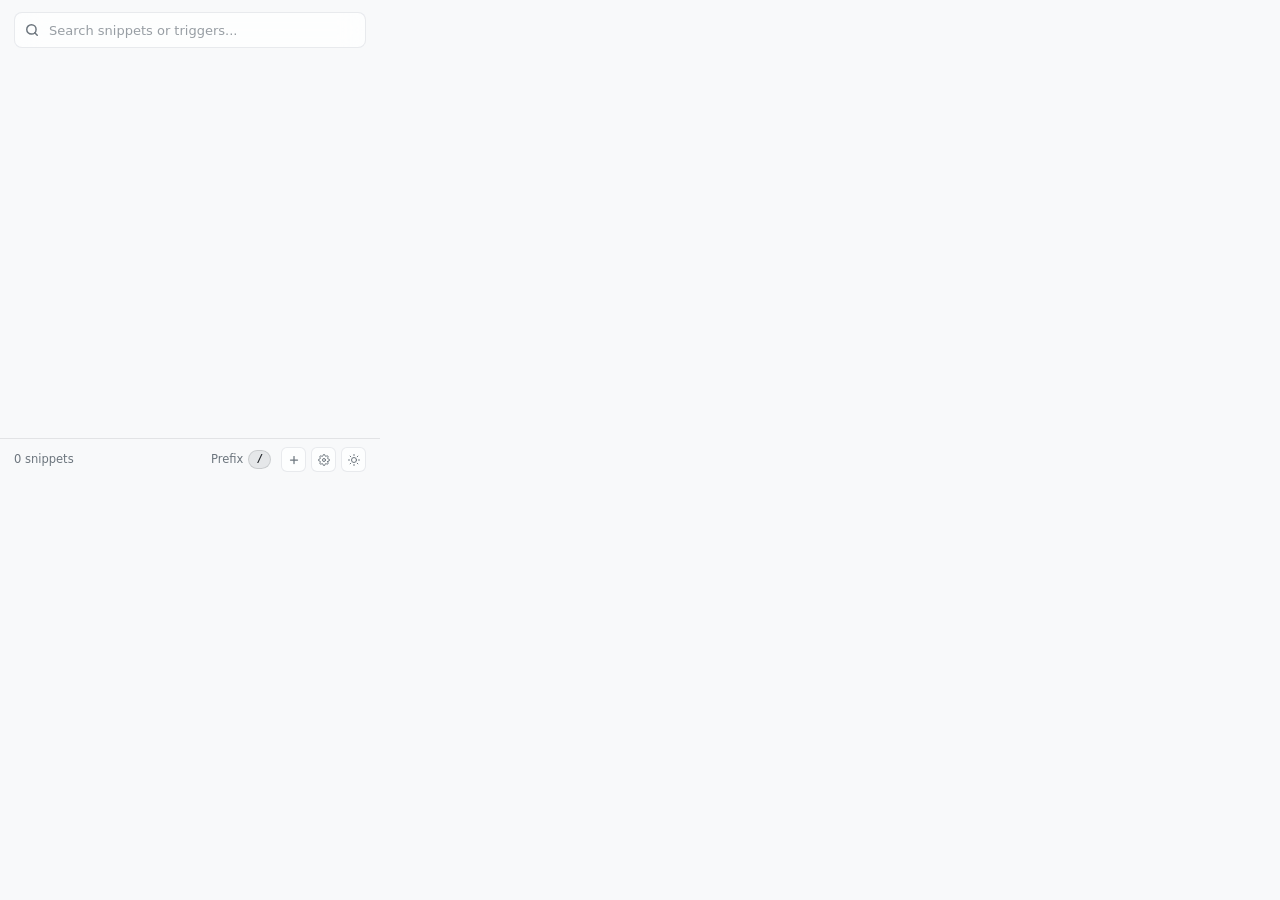
<file: src/popup/popup.html>
<!DOCTYPE html>
<html lang="en">
<head>
  <meta charset="UTF-8">
  <meta name="viewport" content="width=device-width, initial-scale=1.0">
  <title>OnDemand AutoComplete</title>
  <link rel="stylesheet" href="popup.css">
  <script type="module" src="popup.js"></script>
</head>
<body>
  <div class="popup-container">
    <!-- Search Bar -->
    <div class="search-bar-wrap">
      <div class="search-container">
        <svg class="search-icon" width="14" height="14" viewBox="0 0 24 24" fill="none" stroke="currentColor" stroke-width="2.5" stroke-linecap="round" stroke-linejoin="round" aria-hidden="true">
          <circle cx="11" cy="11" r="8"></circle>
          <line x1="21" y1="21" x2="16.65" y2="16.65"></line>
        </svg>
        <input
          type="text"
          id="search-input"
          class="search-input"
          placeholder="Search snippets or triggers..."
          autocomplete="off"
          spellcheck="false"
        />
        <button id="clear-search" class="clear-search-btn" title="Clear search" aria-label="Clear search" style="display: none;">&times;</button>
      </div>
    </div>

    <!-- Snippet List Container -->
    <div id="snippet-list" class="snippet-list-container" role="feed" aria-busy="false">
      <!-- Snippets rendered dynamically -->
    </div>

    <!-- Floating Feedback Toast -->
    <div id="toast-notice" class="toast-notice" role="status" aria-live="polite"></div>

    <!-- Footer -->
    <footer class="popup-footer">
      <span class="footer-count" id="snippet-count">0 snippets</span>
      <div class="footer-right">
        <div class="footer-prefix-wrap">
          <span class="footer-prefix-label">Prefix</span>
          <span class="prefix-pill" id="status-prefix">/</span>
        </div>
        <div class="footer-actions">
          <button id="btn-new-snippet" class="footer-action-btn" title="Create New Snippet" aria-label="Create New Snippet">
            <svg width="12" height="12" viewBox="0 0 24 24" fill="none" stroke="currentColor" stroke-width="2.5" stroke-linecap="round" stroke-linejoin="round">
              <line x1="12" y1="5" x2="12" y2="19"></line>
              <line x1="5" y1="12" x2="19" y2="12"></line>
            </svg>
          </button>
          <button id="btn-settings" class="footer-action-btn" title="Settings &amp; Management" aria-label="Settings">
            <svg width="12" height="12" viewBox="0 0 24 24" fill="none" stroke="currentColor" stroke-width="2" stroke-linecap="round" stroke-linejoin="round">
              <circle cx="12" cy="12" r="3"></circle>
              <path d="M19.4 15a1.65 1.65 0 0 0 .33 1.82l.06.06a2 2 0 0 1 0 2.83 2 2 0 0 1-2.83 0l-.06-.06a1.65 1.65 0 0 0-1.82-.33 1.65 1.65 0 0 0-1 1.51V21a2 2 0 0 1-2 2 2 2 0 0 1-2-2v-.09A1.65 1.65 0 0 0 9 19.4a1.65 1.65 0 0 0-1.82.33l-.06.06a2 2 0 0 1-2.83 0 2 2 0 0 1 0-2.83l.06-.06a1.65 1.65 0 0 0 .33-1.82 1.65 1.65 0 0 0-1.51-1H3a2 2 0 0 1-2-2 2 2 0 0 1 2-2h.09A1.65 1.65 0 0 0 4.6 9a1.65 1.65 0 0 0-.33-1.82l-.06-.06a2 2 0 0 1 0-2.83 2 2 0 0 1 2.83 0l.06.06a1.65 1.65 0 0 0 1.82.33H9a1.65 1.65 0 0 0 1-1.51V3a2 2 0 0 1 2-2 2 2 0 0 1 2 2v.09a1.65 1.65 0 0 0 1 1.51 1.65 1.65 0 0 0 1.82-.33l.06-.06a2 2 0 0 1 2.83 0 2 2 0 0 1 0 2.83l-.06.06a1.65 1.65 0 0 0-.33 1.82V9a1.65 1.65 0 0 0 1.51 1H21a2 2 0 0 1 2 2 2 2 0 0 1-2 2h-.09a1.65 1.65 0 0 0-1.51 1z"></path>
            </svg>
          </button>
          <button id="btn-theme-toggle" class="footer-action-btn" title="Toggle light/dark mode" aria-label="Toggle light/dark mode">
            <svg id="theme-icon-sun" width="12" height="12" viewBox="0 0 24 24" fill="none" stroke="currentColor" stroke-width="2" stroke-linecap="round" stroke-linejoin="round" aria-hidden="true"><circle cx="12" cy="12" r="5"></circle><line x1="12" y1="1" x2="12" y2="3"></line><line x1="12" y1="21" x2="12" y2="23"></line><line x1="4.22" y1="4.22" x2="5.64" y2="5.64"></line><line x1="18.36" y1="18.36" x2="19.78" y2="19.78"></line><line x1="1" y1="12" x2="3" y2="12"></line><line x1="21" y1="12" x2="23" y2="12"></line><line x1="4.22" y1="19.78" x2="5.64" y2="18.36"></line><line x1="18.36" y1="5.64" x2="19.78" y2="4.22"></line></svg>
            <svg id="theme-icon-moon" width="12" height="12" viewBox="0 0 24 24" fill="none" stroke="currentColor" stroke-width="2" stroke-linecap="round" stroke-linejoin="round" aria-hidden="true" style="display:none"><path d="M21 12.79A9 9 0 1 1 11.21 3 7 7 0 0 0 21 12.79z"></path></svg>
          </button>
        </div>
      </div>
    </footer>
  </div>
</body>
</html>
</file>
<file: src/popup/popup.css>
:root {
  --bg:   #f8f9fa;
  --ink:  #212529;
  --mut:  #6c757d;
  --line: rgba(33,37,41,.10);

  --btn:      #343a40;
  --btn-hover:#212529;

  --gl:   rgba(255,255,255,.72);
  --gb:   rgba(222,226,230,.70);
  --sf:   rgba(248,249,250,.65);

  --error:        #dc3545;
  --error-bg:     rgba(220,53,69,.08);
  --error-border: rgba(220,53,69,.22);
  --success:      #495057;
  --success-bg:   rgba(73,80,87,.08);

  --sh:    0 4px 24px rgba(33,37,41,.08);
  --sh-sm: 0 1px 6px  rgba(33,37,41,.05);
  --sh-lg: 0 12px 40px rgba(33,37,41,.12);

  --r-sm:   6px;
  --r-md:   8px;
  --r-lg:   12px;
  --r-xl:   16px;
  --r-pill: 999px;
}

/* -- Dark theme via OS preference ----------------------------------------- */
@media (prefers-color-scheme: dark) {
  :root:not([data-theme="light"]) {
    --bg:   #212529;
    --ink:  #f8f9fa;
    --mut:  #adb5bd;
    --line: rgba(248,249,250,.10);

    --btn:      #495057;
    --btn-hover:#6c757d;

    --gl:   rgba(33,37,41,.85);
    --gb:   rgba(255,255,255,.10);
    --sf:   rgba(255,255,255,.05);

    --error:        #f08080;
    --error-bg:     rgba(240,128,128,.12);
    --error-border: rgba(240,128,128,.28);
    --success:      #ced4da;
    --success-bg:   rgba(206,212,218,.08);

    --sh:    0 4px 24px rgba(0,0,0,.40);
    --sh-sm: 0 1px 6px  rgba(0,0,0,.25);
    --sh-lg: 0 12px 40px rgba(0,0,0,.50);
  }
}

/* -- Explicit dark --------------------------------------------------------- */
:root[data-theme="dark"] {
  --bg:   #212529;
  --ink:  #f8f9fa;
  --mut:  #adb5bd;
  --line: rgba(248,249,250,.10);
  --btn:      #495057;
  --btn-hover:#6c757d;
  --gl:   rgba(33,37,41,.85);
  --gb:   rgba(255,255,255,.10);
  --sf:   rgba(255,255,255,.05);
  --error:        #f08080;
  --error-bg:     rgba(240,128,128,.12);
  --error-border: rgba(240,128,128,.28);
  --success:      #ced4da;
  --success-bg:   rgba(206,212,218,.08);
  --sh:    0 4px 24px rgba(0,0,0,.40);
  --sh-sm: 0 1px 6px  rgba(0,0,0,.25);
  --sh-lg: 0 12px 40px rgba(0,0,0,.50);
}

/* -- Explicit light -------------------------------------------------------- */
:root[data-theme="light"] {
  --bg:   #f8f9fa;
  --ink:  #212529;
  --mut:  #6c757d;
  --line: rgba(33,37,41,.10);
  --btn:      #343a40;
  --btn-hover:#212529;
  --gl:   rgba(255,255,255,.72);
  --gb:   rgba(222,226,230,.70);
  --sf:   rgba(248,249,250,.65);
  --error:        #dc3545;
  --error-bg:     rgba(220,53,69,.08);
  --error-border: rgba(220,53,69,.22);
  --success:      #495057;
  --success-bg:   rgba(73,80,87,.08);
  --sh:    0 4px 24px rgba(33,37,41,.08);
  --sh-sm: 0 1px 6px  rgba(33,37,41,.05);
  --sh-lg: 0 12px 40px rgba(33,37,41,.12);
}

/* -- Reset ----------------------------------------------------------------- */
*, *::before, *::after {
  box-sizing: border-box;
  margin: 0;
  padding: 0;
}

/* -- Body & Window --------------------------------------------------------- */
html, body {
  width: 380px;
  height: 480px;
  max-height: 520px;
  margin: 0;
  padding: 0;
  overflow: hidden;
  font-family: 'Geist', system-ui, -apple-system, BlinkMacSystemFont, 'Segoe UI', Roboto, sans-serif;
  font-size: 13px;
  line-height: 1.5;
  color: var(--ink);
  background-color: var(--bg);
  -webkit-font-smoothing: antialiased;
}

/* -- Popup container ------------------------------------------------------- */
.popup-container {
  display: flex;
  flex-direction: column;
  height: 100%;
  overflow: hidden;
  background-color: var(--bg);
}

/* -- Search bar ------------------------------------------------------------ */
.search-bar-wrap {
  padding: 12px 14px 8px 14px;
  flex-shrink: 0;
}

.search-container {
  position: relative;
  display: flex;
  align-items: center;
}


.search-icon {
  position: absolute;
  left: 11px;
  top: 50%;
  transform: translateY(-50%);
  width: 14px;
  height: 14px;
  color: var(--mut, #888888);
  display: block;
  z-index: 2;
  pointer-events: none;
}


.search-input {
  width: 100%;
  height: 36px;
  padding: 0 28px 0 34px;
  font-size: 13px;
  font-family: inherit;
  color: var(--ink);
  background: var(--gl);
  border: 1px solid var(--gb);
  border-radius: var(--r-md);
  outline: none;
  backdrop-filter: blur(12px);
  -webkit-backdrop-filter: blur(12px);
  transition: border-color 0.15s ease, box-shadow 0.15s ease;
}

.search-input::placeholder {
  color: var(--mut);
  opacity: 0.7;
}

.search-input:focus {
  border-color: var(--mut);
  box-shadow: 0 0 0 3px rgba(108,117,125,.12);
}

.clear-search-btn {
  position: absolute;
  right: 8px;
  top: 50%;
  transform: translateY(-50%);
  background: none;
  border: none;
  color: var(--mut);
  cursor: pointer;
  font-size: 16px;
  line-height: 1;
  padding: 2px 4px;
  border-radius: var(--r-sm);
  transition: color 0.12s;
  display: flex;
  align-items: center;
  justify-content: center;
}

.clear-search-btn:hover {
  color: var(--ink);
}

/* -- Snippet list container ------------------------------------------------ */
.snippet-list-container {
  flex: 1;
  min-height: 0;
  overflow-y: auto;
  overflow-x: hidden;
  padding: 4px 14px 10px 14px;
  display: flex;
  flex-direction: column;
  gap: 8px;
}

/* Scrollbar styling matching options glass palette */
.snippet-list-container::-webkit-scrollbar {
  width: 8px;
}

.snippet-list-container::-webkit-scrollbar-track {
  background: transparent;
}

.snippet-list-container::-webkit-scrollbar-thumb {
  background-color: var(--gb);
  border-radius: var(--r-sm);
}

.snippet-list-container::-webkit-scrollbar-thumb:hover {
  background-color: var(--mut);
}

/* -- Snippet card ---------------------------------------------------------- */
.snippet-card {
  background: var(--gl);
  border: 1px solid var(--gb);
  border-radius: var(--r-lg);
  padding: 10px 13px;
  cursor: pointer;
  transition: border-color 0.15s ease, box-shadow 0.15s ease, background-color 0.15s ease;
  display: flex;
  flex-direction: column;
  gap: 6px;
  user-select: none;
  outline: none;
  backdrop-filter: blur(12px);
  -webkit-backdrop-filter: blur(12px);
  box-shadow: var(--sh-sm);
}

.snippet-card:hover {
  background: var(--sf);
  border-color: var(--mut);
  box-shadow: var(--sh-sm);
}

.snippet-card:focus-visible {
  border-color: var(--mut);
  outline: 2px solid var(--mut);
  outline-offset: -1px;
}

.snippet-header-row {
  display: flex;
  align-items: center;
  justify-content: space-between;
  gap: 8px;
}

.snippet-meta-group {
  display: flex;
  align-items: center;
  gap: 8px;
  min-width: 0;
  flex: 1;
}

/* Trigger badge matches options page trigger-badge */
.trigger-pill {
  font-family: ui-monospace, SFMono-Regular, Menlo, Monaco, Consolas, monospace;
  font-size: 11.5px;
  font-weight: 700;
  padding: 2px 7px;
  background: rgba(73,80,87,.10);
  color: var(--ink);
  border: 1px solid rgba(73,80,87,.18);
  border-radius: var(--r-sm);
  white-space: nowrap;
  flex-shrink: 0;
  line-height: 1.25;
}

:root[data-theme="dark"] .trigger-pill {
  background: rgba(255,255,255,.10);
  border-color: rgba(255,255,255,.18);
}

@media (prefers-color-scheme: dark) {
  :root:not([data-theme="light"]) .trigger-pill {
    background: rgba(255,255,255,.10);
    border-color: rgba(255,255,255,.18);
  }
}

.snippet-title {
  font-size: 13px;
  font-weight: 600;
  color: var(--ink);
  white-space: nowrap;
  overflow: hidden;
  text-overflow: ellipsis;
}

.snippet-actions-bar {
  display: flex;
  align-items: center;
  gap: 5px;
  flex-shrink: 0;
}

.action-btn {
  font-family: inherit;
  font-size: 11px;
  font-weight: 500;
  padding: 2px 8px;
  border-radius: var(--r-sm);
  background: var(--gl);
  border: 1px solid var(--gb);
  color: var(--mut);
  cursor: pointer;
  line-height: 1.3;
  transition: all 0.12s ease;
}

.action-btn:hover {
  background: var(--sf);
  color: var(--ink);
  border-color: var(--mut);
}

.action-btn.delete-btn:hover {
  color: var(--error);
  border-color: var(--error-border);
  background: var(--error-bg);
}

.snippet-preview {
  font-size: 12px;
  line-height: 1.4;
  color: var(--mut);
  white-space: nowrap;
  overflow: hidden;
  text-overflow: ellipsis;
}

/* -- Footer ---------------------------------------------------------------- */
.popup-footer {
  display: flex;
  align-items: center;
  justify-content: space-between;
  padding: 8px 14px;
  border-top: 1px solid var(--line);
  background: var(--bg);
  font-size: 11.5px;
  color: var(--mut);
  flex-shrink: 0;
}

.footer-count {
  color: var(--mut);
  font-weight: 500;
}

.footer-right {
  display: flex;
  align-items: center;
  gap: 10px;
}

/* Prefix pill in footer */
.footer-prefix-wrap {
  display: flex;
  align-items: center;
  gap: 5px;
  color: var(--mut);
  font-size: 11.5px;
}

.footer-prefix-label {
  color: var(--mut);
}

.prefix-pill {
  font-family: ui-monospace, SFMono-Regular, Menlo, Monaco, Consolas, monospace;
  font-size: 11px;
  font-weight: 700;
  padding: 1px 7px;
  background: rgba(73,80,87,.10);
  color: var(--ink);
  border: 1px solid rgba(73,80,87,.18);
  border-radius: var(--r-pill);
  line-height: 1.3;
  display: inline-block;
}

:root[data-theme="dark"] .prefix-pill {
  background: rgba(255,255,255,.10);
  border-color: rgba(255,255,255,.18);
}

@media (prefers-color-scheme: dark) {
  :root:not([data-theme="light"]) .prefix-pill {
    background: rgba(255,255,255,.10);
    border-color: rgba(255,255,255,.18);
  }
}

/* Footer action buttons with subtle border */
.footer-actions {
  display: flex;
  align-items: center;
  gap: 5px;
}

.footer-action-btn {
  background: var(--gl);
  border: 1px solid var(--gb);
  color: var(--mut);
  width: 25px;
  height: 25px;
  display: inline-flex;
  align-items: center;
  justify-content: center;
  border-radius: var(--r-sm);
  cursor: pointer;
  transition: background 0.14s ease, color 0.14s ease, border-color 0.14s ease, box-shadow 0.14s ease;
  padding: 0;
}

.footer-action-btn:hover {
  color: var(--ink);
  background: var(--sf);
  border-color: var(--mut);
  box-shadow: var(--sh-sm);
}

.footer-action-btn svg {
  pointer-events: none;
}

/* -- Inline confirmation panel --------------------------------------------- */
.inline-confirm-panel {
  display: flex;
  align-items: center;
  justify-content: space-between;
  padding: 10px 13px;
  background: var(--error-bg);
  border: 1px solid var(--error-border);
  border-radius: var(--r-lg);
  font-size: 12px;
}

.confirm-text {
  color: var(--error);
  font-weight: 500;
  white-space: nowrap;
  overflow: hidden;
  text-overflow: ellipsis;
  flex: 1;
  margin-right: 8px;
}

.confirm-actions {
  display: flex;
  gap: 6px;
  flex-shrink: 0;
}

.confirm-cancel-btn,
.confirm-delete-btn {
  font-family: inherit;
  font-size: 11px;
  font-weight: 600;
  padding: 3px 8px;
  border-radius: var(--r-sm);
  cursor: pointer;
  transition: all 0.12s;
}

.confirm-cancel-btn {
  background: var(--gl);
  border: 1px solid var(--gb);
  color: var(--ink);
}

.confirm-cancel-btn:hover {
  background: var(--sf);
}

.confirm-delete-btn {
  background: var(--error);
  border: 1px solid transparent;
  color: #fff;
}

.confirm-delete-btn:hover {
  opacity: 0.9;
}

/* -- Empty state ----------------------------------------------------------- */
.empty-state {
  display: flex;
  flex-direction: column;
  align-items: center;
  justify-content: center;
  padding: 36px 16px;
  text-align: center;
  gap: 8px;
  color: var(--mut);
}

.empty-state h3 {
  font-size: 13.5px;
  font-weight: 600;
  color: var(--ink);
}

.empty-state p {
  font-size: 12px;
  max-width: 240px;
  line-height: 1.4;
}

.empty-btn {
  margin-top: 6px;
  padding: 6px 14px;
  font-size: 12px;
  font-weight: 500;
  border-radius: var(--r-md);
  background: var(--btn);
  color: #fff;
  border: none;
  cursor: pointer;
  transition: background 0.14s;
}

.empty-btn:hover {
  background: var(--btn-hover);
}

/* -- Toast notice ---------------------------------------------------------- */
.toast-notice {
  position: fixed;
  bottom: 42px;
  left: 50%;
  transform: translateX(-50%) translateY(6px);
  background: var(--btn);
  color: #fff;
  font-size: 12px;
  font-weight: 500;
  padding: 6px 14px;
  border-radius: var(--r-pill);
  box-shadow: var(--sh);
  opacity: 0;
  pointer-events: none;
  transition: opacity 0.18s ease, transform 0.18s ease;
  white-space: nowrap;
  z-index: 50;
}

.toast-notice.visible {
  opacity: 1;
  transform: translateX(-50%) translateY(0);
}

/* -- Accessibility --------------------------------------------------------- */
:focus-visible {
  outline: 2px solid var(--mut);
  outline-offset: 2px;
}

/* -- Reduced motion -------------------------------------------------------- */
@media (prefers-reduced-motion: reduce) {
  *, *::before, *::after {
    transition-duration: 0.01ms !important;
    animation-duration: 0.01ms !important;
  }
}
</file>
